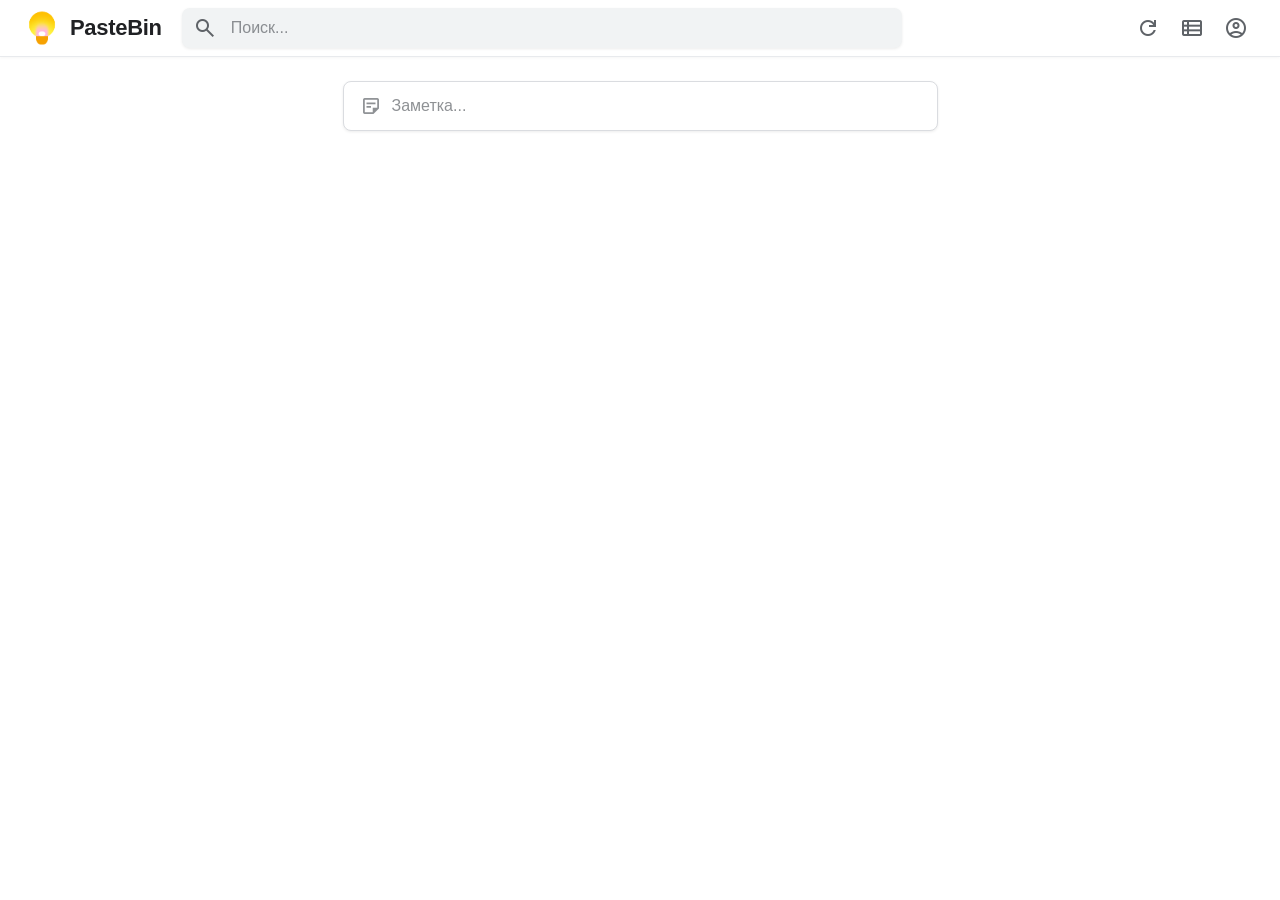
<file: src/main/resources/static/index.html>
<!DOCTYPE html>
<html lang="ru">
<head>
    <meta charset="UTF-8" />
    <meta name="viewport" content="width=device-width, initial-scale=1.0" />
    <title>PasteBin</title>

    <link href="https://fonts.googleapis.com/css2?family=Material+Symbols+Outlined:opsz,wght,FILL,GRAD@20..48,100..700,0,1" rel="stylesheet" />
    <link rel="stylesheet" href="css/styles.css" />
</head>
<body>
<!-- Верхняя панель -->
<header class="top-bar">
    <div class="top-bar-content">
        <div class="logo">
            <img src="images/image-2-4.png" class="logo-icon" alt="PasteBin" />
            <span class="logo-text">PasteBin</span>
        </div>

        <div class="search-container">
            <span class="material-symbols-outlined search-icon">search</span>
            <input class="search-input" type="text" placeholder="Поиск..." id="searchInput" />
        </div>

        <div class="header-actions">
            <span class="material-symbols-outlined">refresh</span>
            <span class="material-symbols-outlined">view_list</span>
            <div class="profile-wrapper">
                <span class="material-symbols-outlined" id="profileBtn">account_circle</span>
                <div class="profile-dropdown" id="profileDropdown">
                    <a href="#" id="profileLogin">Войти</a>
                    <a href="#" id="profileRegister">Зарегистрироваться</a>
                    <a href="#" id="profileLogout" style="display:none;">Выйти</a>
                </div>
            </div>
        </div>
    </div>
</header>

<!-- Основной контент -->
<main class="main-content">
    <!-- Поле "Заметка..." -->
    <div class="note-input-wrapper">
        <div class="note-input" id="noteInput">
            <div class="placeholder-text">
                <span class="material-symbols-outlined">sticky_note_2</span>
                Заметка...
            </div>

            <!-- Форма для создания заметки -->
            <div class="note-form" id="noteForm">
                <input type="text" placeholder="Название..." id="noteTitleInput" />
                <textarea placeholder="Текст заметки..." id="noteContentInput" rows="3"></textarea>
                <div class="note-form-actions">
                    <button class="close-btn" id="closeFormBtn">Закрыть</button>
                    <button class="save-btn" id="saveNoteBtn">Сохранить</button>
                </div>
            </div>
        </div>
    </div>

    <!-- Сетка карточек -->
    <div class="notes-grid" id="notesGrid">
        <!-- Карточки будут добавляться через JavaScript -->
    </div>
</main>

<script src="js/script.js"></script>
</body>
</html>
</file>
<file: src/main/resources/static/css/styles.css>
* {
    margin: 0;
    padding: 0;
    box-sizing: border-box;
}

body {
    background: #ffffff;
    font-family: 'Inter', 'Google Sans', 'Segoe UI', Roboto, Arial, sans-serif;
    min-height: 100vh;
}

/* Верхняя панель */
.top-bar {
    background: #fff;
    border-bottom: 1px solid #e8eaed;
    padding: 8px 24px;
    position: sticky;
    top: 0;
    z-index: 100;
    box-shadow: 0 1px 3px rgba(0, 0, 0, 0.04);

}

.logo-link {
    text-decoration: none;
}

.top-bar-content {
    display: flex;
    align-items: center;
    gap: 20px;
    width: 100%;
}

/* Логотип — СЛЕВА */
.logo {
    display: flex;
    align-items: center;
    gap: 10px;
    flex-shrink: 0;
}

.logo-icon {
    width: 36px;
    height: 36px;
    border-radius: 50%;
    object-fit: cover;
}

.logo-text {
    font-size: 22px;
    font-weight: 700;
    color: #202124;
    letter-spacing: -0.3px;
    white-space: nowrap;
    font-family: 'Inter', sans-serif;
}

/* Поиск — по центру с тенью */
.search-container {
    flex: 1;
    display: flex;
    align-items: center;
    background: #f1f3f4;
    border-radius: 8px;
    padding: 0 4px;
    border: 1px solid transparent;
    transition: 0.15s;
    max-width: 720px;
    box-shadow: 0 1px 3px rgba(0, 0, 0, 0.08);
}

.search-container:focus-within {
    background: #fff;
    box-shadow: 0 2px 8px rgba(0, 0, 0, 0.15);
    border-color: #dadce0;
}

.search-icon {
    font-size: 20px;
    color: #5f6368;
    margin-right: 8px;
    flex-shrink: 0;
}

.search-input {
    flex: 1;
    font-size: 16px;
    font-weight: 400;
    color: #202124;
    padding: 10px 0;
    background: transparent;
    border: none;
    outline: none;
    font-family: inherit;
    min-width: 0;
}

.search-input::placeholder {
    color: #5f6368;
    opacity: 0.7;
}

/* Иконки действий — СПРАВА */
.header-actions {
    display: flex;
    gap: 4px;
    flex-shrink: 0;
    margin-left: auto;
}

.header-actions .material-symbols-outlined {
    font-size: 24px;
    color: #5f6368;
    padding: 8px;
    border-radius: 50%;
    cursor: default;
    transition: background 0.15s;
}

.header-actions .material-symbols-outlined:hover {
    background: rgba(60, 64, 67, 0.08);
}

.search-container .material-symbols-outlined {
    font-size: 24px;
    color: #5f6368;
    padding: 6px;
    border-radius: 50%;
    cursor: default;
    transition: background 0.15s;
}

.search-container .material-symbols-outlined:hover {
    background: rgba(60, 64, 67, 0.08);
}



.profile-wrapper {
    position: relative;  /* Для позиционирования меню */
    display: inline-block;
}

#profileBtn {
    cursor: pointer;
    padding: 8px;
    border-radius: 50%;
    transition: background 0.2s;
    user-select: none;
}

#profileBtn:hover {
    background: rgba(60, 64, 67, 0.08);
}

/* Выпадающее меню */
.profile-dropdown {
    display: none;  /* Скрыто по умолчанию */
    position: absolute;
    right: 0;
    top: 100%;  /* Под иконкой */
    margin-top: 8px;
    background: white;
    border-radius: 8px;
    box-shadow: 0 4px 16px rgba(0,0,0,0.15);
    min-width: 200px;
    padding: 8px 0;
    z-index: 1000;
}

/* Когда меню открыто */
.profile-dropdown.open {
    display: block;
}

/* Пункты меню */
.profile-dropdown a {
    display: block;
    padding: 10px 20px;
    color: #202124;
    text-decoration: none;
    font-size: 14px;
    transition: background 0.15s;
    cursor: pointer;
}

.profile-dropdown a:hover {
    background: #f1f3f4;
}

/* Разделитель */
.profile-dropdown .divider {
    height: 1px;
    background: #e8eaed;
    margin: 4px 12px;
}


/* Основной контент */
.main-content {
    padding: 24px 24px 40px;
    width: 100%;
}

/* Поле "Заметка..." - по центру */
.note-input-wrapper {
    display: flex;
    justify-content: center;
    margin-bottom: 24px;
    width: 100%;
}

.note-input {
    background: #fff;
    border: 1px solid #dadce0;
    border-radius: 8px;
    padding: 0 16px;
    color: #5f6368;
    font-size: 16px;
    transition: box-shadow 0.2s, border-color 0.2s;
    cursor: text;
    width: 595px;
    max-width: 100%;
    height: 50px;
    display: flex;
    align-items: center;
    box-shadow: 0 1px 3px rgba(0, 0, 0, 0.08);
}

.note-input:hover {
    border-color: #bdc1c6;
    box-shadow: 0 2px 6px rgba(0, 0, 0, 0.12);
}

.placeholder-text {
    display: flex;
    align-items: center;
    gap: 10px;
    color: #5f6368;
    opacity: 0.7;
}

.placeholder-text .material-symbols-outlined {
    font-size: 22px;
    display: inline-flex;
    align-items: center;
}

/* Форма для создания заметки (скрыта по умолчанию) */
/*.note-form {*/
/*    display: none;*/
/*}*/

/*.note-form.active {*/
/*    display: flex;*/
/*    flex-direction: column;*/
/*    gap: 12px;*/
/*    width: 100%;*/
/*    padding-top: 12px;*/
/*}*/

/*.note-form input,*/
/*.note-form textarea {*/
/*    font-family: inherit;*/
/*    border: none;*/
/*    outline: none;*/
/*    font-size: 16px;*/
/*    padding: 6px 0;*/
/*    resize: vertical;*/
/*    background: transparent;*/
/*    color: #202124;*/
/*}*/

/*.note-form input::placeholder,*/
/*.note-form textarea::placeholder {*/
/*    color: #9aa0a6;*/
/*}*/

/*.note-form input {*/
/*    font-weight: 500;*/
/*    font-size: 18px;*/
/*}*/

/*.note-form textarea {*/
/*    min-height: 60px;*/
/*    line-height: 1.5;*/
/*}*/

/*.note-form-actions {*/
/*    display: flex;*/
/*    justify-content: flex-end;*/
/*    gap: 12px;*/
/*    margin-top: 6px;*/
/*}*/

/*.note-form-actions button {*/
/*    border: none;*/
/*    background: transparent;*/
/*    padding: 8px 18px;*/
/*    border-radius: 6px;*/
/*    font-size: 14px;*/
/*    font-weight: 500;*/
/*    cursor: pointer;*/
/*    transition: background 0.2s;*/
/*    color: #202124;*/
/*}*/

/*.note-form-actions .close-btn:hover {*/
/*    background: #f1f3f4;*/
/*}*/

/*.note-form-actions .save-btn {*/
/*    background: #e8f0fe;*/
/*    color: #1a73e8;*/
/*}*/

/*.note-form-actions .save-btn:hover {*/
/*    background: #d2e3fc;*/
/*}*/

/* Состояние если карточек нет */

.empty-state {
    text-align: center;
    padding: 80px 20px;
    color: #5f6368;
    grid-column: 1 / -1;  /* Растянуть на всю ширину сетки */
}

.empty-state .material-symbols-outlined {
    display: block;
    background-size: 120px 120px;
    height: 120px;
    margin: 0 auto;
    opacity: .1;
    width: 120px;
}

/* Иконка "вход" (для гостей) */
.empty-state .icon-unlogin {
    background-image: url("[data-uri]");
}

/* Иконка "лампочка" (для пользователей) */
.empty-state .icon-login {
    background-image: url("[data-uri]");
}



.empty-state p {
    font-size: 18px;
    color: #9aa0a6;
    margin: 0;
}

/* Сетка карточек (прижата к левому краю) */
.notes-grid {
    display: grid;
    grid-template-columns: repeat(auto-fill, minmax(280px, 1fr));
    gap: 20px;
    width: 100%;
    max-width: 1400px;
    margin: 0;
}

/* Карточка заметки */
.note-card {
    background: #fff;
    border-radius: 8px;
    box-shadow: 0 1px 3px rgba(0, 0, 0, 0.12), 0 1px 2px rgba(0, 0, 0, 0.08);
    border: 1px solid #e8eaed;
    padding: 16px 18px 8px;
    transition: box-shadow 0.2s;
    width: 100%;
}

.note-card:hover {
    box-shadow: 0 4px 12px rgba(0, 0, 0, 0.15), 0 2px 4px rgba(0, 0, 0, 0.08);
}

.note-title {
    font-size: 18px;
    font-weight: 500;
    color: #202124;
    margin: 0 0 12px 0;
    letter-spacing: -0.2px;
}

.note-content {
    font-size: 14px;
    line-height: 1.6;
    color: #202124;
}

.note-content p {
    margin: 0 0 4px 0;
}

.note-content strong {
    font-weight: 500;
    color: #202124;
}

.note-content ul {
    margin: 4px 0 12px 0;
    padding-left: 20px;
}

.note-content li {
    margin-bottom: 2px;
}

.note-footer {
    display: flex;
    justify-content: flex-end;
    gap: 4px;
    margin-top: 8px;
    padding-top: 8px;
    border-top: 1px solid #e8eaed;
}

.note-footer .material-symbols-outlined {
    font-size: 20px;
    color: #5f6368;
    opacity: 0.6;
    padding: 4px;
    border-radius: 50%;
    cursor: default;
    transition: opacity 0.2s, background 0.15s;
}

.note-footer .material-symbols-outlined:hover {
    opacity: 1;
    background: rgba(60, 64, 67, 0.08);
}

/* Форма для создания заметки (скрыта по умолчанию) */
/* --- Обертка (Видна всегда) --- */
.note-creator-wrapper {
    background: #ffffff; /* Слегка серый фон для контраста с белым */
    border-radius: 12px;
    /* Делаем тень темнее, но мягкой, чтобы не резала глаз */
    box-shadow: 0 2px 10px rgba(0, 0, 0, 0.12), 0 0 0 1px rgba(0, 0, 0, 0.03);
    width: 100%;
    max-width: 600px;
    margin: 0 auto 20px auto;
    padding: 8px 14px; /* Вернули комфортный отступ (было 8px) */
    cursor: text;

    max-height: 48px; /* Вернули высоту (было 44px) */
    overflow: hidden;
    transition: max-height 0.4s cubic-bezier(0.4, 0, 0.2, 1),
    box-shadow 0.3s ease,
    background 0.3s ease;
}

/* Развернутое состояние */
.note-creator-wrapper.expanded {
    background: #ffffff;
    max-height: 450px;
    /* Делаем тень в развернутом состоянии еще темнее и выразительнее */
    box-shadow: 0 6px 20px rgba(0, 0, 0, 0.25), 0 2px 6px rgba(0, 0, 0, 0.1);
}

/* --- Плейсхолдер (Виден только когда свернуто) --- */
.creator-placeholder {
    display: flex;
    align-items: center;
    gap: 12px;
    color: #5f6368;
    font-size: 16px;
    height: 32px;
    /*opacity: 1;*/
    /* Добавляем transition, чтобы он плавно исчезал и появлялся */
    transition: opacity 0.2s ease, height 0.3s ease, margin 0.3s ease;
    margin-bottom: 0;
}

.creator-placeholder .material-symbols-outlined {
    font-size: 22px;
}

/* Скрываем плейсхолдер при раскрытии */
.note-creator-wrapper.expanded .creator-placeholder {
    opacity: 0;
    height: 0;
    margin: 0;
    padding: 0;
    overflow: hidden;
    pointer-events: none;
}

/* --- Сама Форма (Скрыта по умолчанию) --- */
.note-form {
    display: flex;
    flex-direction: column;
    gap: 12px;

    opacity: 0;
    max-height: 0;
    overflow: hidden;
    transition: max-height 0.4s cubic-bezier(0.4, 0, 0.2, 1),
    opacity 0.3s ease,
    margin 0.3s ease;
    margin-top: 0;
}

/* Показываем форму при раскрытии */
.note-creator-wrapper.expanded .note-form {
    opacity: 1;
    /* ЗАМЕНИЛИ height: auto НА max-height: 400px */
    max-height: 400px; /* Большое число, чтобы все влезло */
    margin-top: 4px;
}

/* Стили инпутов (Ваши, немного доработанные для плавности) */
.note-form input,
.note-form textarea {
    font-family: inherit;
    border: none;
    outline: none;
    font-size: 16px;
    padding: 6px 0;
    background: transparent;
    color: #202124;
    width: 100%;
    resize: none; /* Отключаем ресайз */
}

.note-form input::placeholder,
.note-form textarea::placeholder {
    color: #9aa0a6;
}

.note-form input {
    font-weight: 500;
    font-size: 18px;
}

.note-form textarea {
    min-height: 80px;
    line-height: 1.5;
}

/* --- Кнопки действий --- */
.note-form-actions {
    display: flex;
    justify-content: space-between;
    align-items: center;
    gap: 12px;
    margin-top: 6px;
}

.note-form-actions button {
    border: none;
    background: transparent;
    padding: 8px 18px;
    border-radius: 6px;
    font-size: 14px;
    font-weight: 500;
    cursor: pointer;
    transition: background 0.2s;
}

/* Кнопка Закрыть */
.close-btn {
    color: #5f6368;
}
.close-btn:hover {
    background: #f1f3f4;
}

/* Кнопка Сохранить */
.save-btn {
    background: #fbbc04;
    color: #202124;
}
.save-btn:hover {
    background: #fecc10;
}


/* Стили карточек */
.note-card {
    background: #ffffff;
    border-radius: 8px;
    border: 1px solid #e8eaed;
    padding: 16px 18px 12px;
    box-shadow: 0 1px 2px rgba(0, 0, 0, 0.06);
    transition: box-shadow 0.2s, border-color 0.2s;
    display: flex;
    flex-direction: column;
    cursor: default;
    height: fit-content;
}

.note-card:hover {
    box-shadow: 0 4px 12px rgba(0, 0, 0, 0.10);
    border-color: #dadce0;
}

.note-title {
    font-size: 18px;
    font-weight: 500;
    color: #202124;
    margin: 0 0 8px 0;
    letter-spacing: -0.2px;
    line-height: 1.3;
    /* Обрезка длинного заголовка */
    overflow: hidden;
    display: -webkit-box;
    -webkit-line-clamp: 2;
    -webkit-box-orient: vertical;
}

.note-content {
    font-size: 14px;
    line-height: 1.6;
    color: #3c4043;
    margin: 0 0 12px 0;
    /* Обрезка длинного текста */
    overflow: hidden;
    display: -webkit-box;
    -webkit-line-clamp: 8;
    -webkit-box-orient: vertical;
    word-wrap: break-word;
    white-space: pre-wrap;
}

/* ============================================
   ФУТЕР КАРТОЧКИ (кнопка удаления)
   ============================================ */

.note-actions {
    display: flex;
    justify-content: flex-end; /* Прижимаем вправо */
    gap: 8px; /* Расстояние между иконками */
    padding-top: 12px;
    margin-top: auto; /* Прижимаем к низу карточки */

    /* Скрываем по умолчанию */
    opacity: 0;
    visibility: hidden;
    transition: opacity 0.2s ease, visibility 0.2s ease;
}

/* Показываем кнопки при наведении на карточку */
.note-card:hover .note-actions {
    opacity: 1;
    visibility: visible;
}

/* Стили самих кнопок (убираем серый фон) */
.action-btn {
    background: transparent; /* Прозрачный фон */
    border: none;
    cursor: pointer;
    padding: 4px; /* Небольшой отступ для удобства клика */
    color: #5f6368; /* Серый цвет иконок как на фото */
    border-radius: 50%; /* Если хотите, чтобы при наведении был круглый ховер */
    display: flex;
    align-items: center;
    justify-content: center;
    transition: background 0.2s, color 0.2s;
}

/* Размер иконок */
.action-btn .material-symbols-outlined {
    font-size: 20px;
}

/* Эффект при наведении на саму кнопку (слегка затемняем фон) */
.action-btn:hover {
    background-color: rgba(95, 99, 104, 0.1); /* Легкий серый круг при наведении */
    color: #202124;
}



/* Адаптивность */
@media (max-width: 768px) {
    .top-bar {
        padding: 8px 16px;
    }

    .top-bar-content {
        gap: 12px;
        flex-wrap: wrap;
    }

    .logo-text {
        font-size: 18px;
    }

    .search-container {
        order: 3;
        flex: 1 1 100%;
        max-width: 100%;
    }

    .header-actions {
        margin-left: 0;
    }

    .main-content {
        padding: 16px 16px 32px;
    }

    .note-input {
        max-width: 100%;
    }

    .notes-grid {
        grid-template-columns: repeat(auto-fill, minmax(240px, 1fr));
        gap: 16px;
    }
}

@media (max-width: 480px) {
    .notes-grid {
        grid-template-columns: 1fr;
    }
}

.ttl-wrapper {
    display: flex;
    align-items: center;
    gap: 4px;
    padding: 4px 8px;
    border-radius: 4px;
    transition: background 0.2s;

    width: auto;
    max-width: 90px;

    cursor: text;
    outline: none;
}

.ttl-wrapper:hover {
    background: #f1f3f4;
}

/* Сам инпут */
.ttl-input {
    border: none;
    background: transparent;
    outline: none;
    width: 50px; /* Чтобы было компактно */
    font-size: 14px;
    font-family: inherit;
    color: #5f6368;
    font-weight: 500;
    text-align: right;
    padding: 0;
}

/* Убираем стрелочки у number инпута в разных браузерах */
.ttl-input::-webkit-inner-spin-button,
.ttl-input::-webkit-outer-spin-button {
    -webkit-appearance: none;
    margin: 0;
}
.ttl-input {
    -moz-appearance: textfield;
}

/* Текст "мин" */
.ttl-label {
    font-size: 13px;
    color: #9aa0a6;
    font-weight: 400;
}

.modal-overlay {
    position: fixed;
    inset: 0;
    background: rgba(0, 0, 0, 0.5);
    z-index: 1000;
    display: flex;
    justify-content: center;
    align-items: center;
    opacity: 0;
    visibility: hidden;
    transition: opacity 0.3s ease, visibility 0.3s ease;
}

.modal-overlay.active {
    opacity: 1;
    visibility: visible;
}

/* --- Само окно --- */
.modal-window {
    background: #fff;
    border-radius: 12px;
    width: 600px;
    max-width: 90%;

    min-height: 400px;
    max-height: 900px;

    padding: 16px;
    display: flex;
    flex-direction: column;
    transform: scale(0.95);
    transition: transform 0.3s ease;
}

.modal-overlay.active .modal-window {
    transform: scale(1);
}

/* --- Заголовок --- */
.modal-header {
    display: flex;
    justify-content: space-between;
    align-items: center;
    margin-bottom: 12px;
}

.modal-title-input {
    border: none;
    outline: none;
    width: 100%;
    font-size: 20px;
    font-weight: 550;
    color: #202124;
    background: transparent;
}

.modal-icon-btn {
    background: transparent;
    border: none;
    cursor: pointer;
    color: #5f6368;
    padding: 6px;
    border-radius: 50%;
    transition: background 0.2s;
}
.modal-icon-btn:hover { background: rgba(95, 99, 104, 0.1); }

/* --- Текст заметки --- */
.modal-body {
    overflow-y: auto;
    flex-grow: 1;
    min-height: 150px;

    padding-bottom: 0;
}

.modal-content-textarea {
    border: none;
    outline: none;
    font-size: 16px;
    line-height: 1.5;
    color: #202124;
    background: transparent;
    resize: none;
    font-family: inherit;

    width: 100%;
    height: 100%;
    min-height: 400px;
    max-height: 400px;
    padding: 0;
    /*word-wrap: break-word;*/
}

/* --- Нижняя панель (Кнопки + TTL) --- */
.modal-actions {
    display: flex;
    justify-content: space-between;
    align-items: center;
    gap: 12px;
    margin-top: 4px;
    padding-top: 0;
    border-top: none;

}

.modal-ttl {
    display: flex;
    align-items: center;
    gap: 2px;
    padding: 8px 10px;
    border-radius: 4px;
    transition: background 0.2s;
    cursor: text;
    outline: none;
}

.modal-ttl:hover {
    background: #f1f3f4;
}

.modal-ttl-input {
    border: none;
    background: transparent;
    outline: none;
    width: 50px;
    font-size: 16px;
    font-family: inherit;
    color: #5f6368;
    font-weight: 600;
    text-align: right;
    padding: 0;
}

.modal-ttl-input::-webkit-inner-spin-button,
.modal-ttl-input::-webkit-outer-spin-button {
    -webkit-appearance: none;
    margin: 0;
}
.modal-ttl-input {
    -moz-appearance: textfield;
}

.modal-ttl-label {
    font-size: 12px;
    color: #9aa0a6;
    font-weight: 400;
}

/* --- Кнопки --- */
.modal-close-btn, .modal-save-btn, .modal-share-btn {
    border: none;
    background: transparent;
    padding: 8px 18px;
    border-radius: 6px;
    font-size: 14px;
    font-weight: 500;
    cursor: pointer;
    transition: background 0.2s;
}

.modal-close-btn { color: #5f6368; }
.modal-close-btn:hover { background: #f1f3f4; }

.modal-save-btn {
    color: #202124;
}
.modal-save-btn:hover { background: #fecc10; }

.modal-share-btn {
    color: #5f6368;
}
.modal-share-btn:hover { background: #d2e3fc; }

.modal-slug {
    display: flex;
    align-items: center;
    gap: 10px;
    font-size: 18px;
    font-weight: 500;
    color: #5f6368;
    padding: 4px 8px;
    border-radius: 4px;
    transition: background 0.2s, color 0.2s;
    cursor: pointer;
}

.modal-slug:hover {
    background: #f1f3f4;
}

.modal-slug.text {
    content: attr(data-slug);
}


#refreshBtn {
    will-change: transform;
    transition: transform 0.5s ease;
    transform-origin: center center;
}

#refreshBtn.rotating {
    transform: rotate(360deg);
}



.notes-grid.list-view {
    grid-template-columns: 1fr;
    gap: 16px;
    /* Критично: ограничиваем ширину карточек */
    max-width: 700px;
    margin: 0 auto; /* Центрируем */
}

.notes-grid.list-view .note-card {
    width: 100%; /* 100% от контейнера, который уже ограничен */
    max-width: 600px; /* Ограничиваем вручную! */
    margin: 0 auto;
    height: auto;
    padding: 20px 24px;
    line-height: 1.6;
    /* В режиме списка: карточки стали больше по высоте */
    vertical-align: top;
}


.notes-grid.list-view .note-card {
    display: flex;
    flex-direction: column;
    flex-grow: 1;
    overflow: auto;

}
</file>
